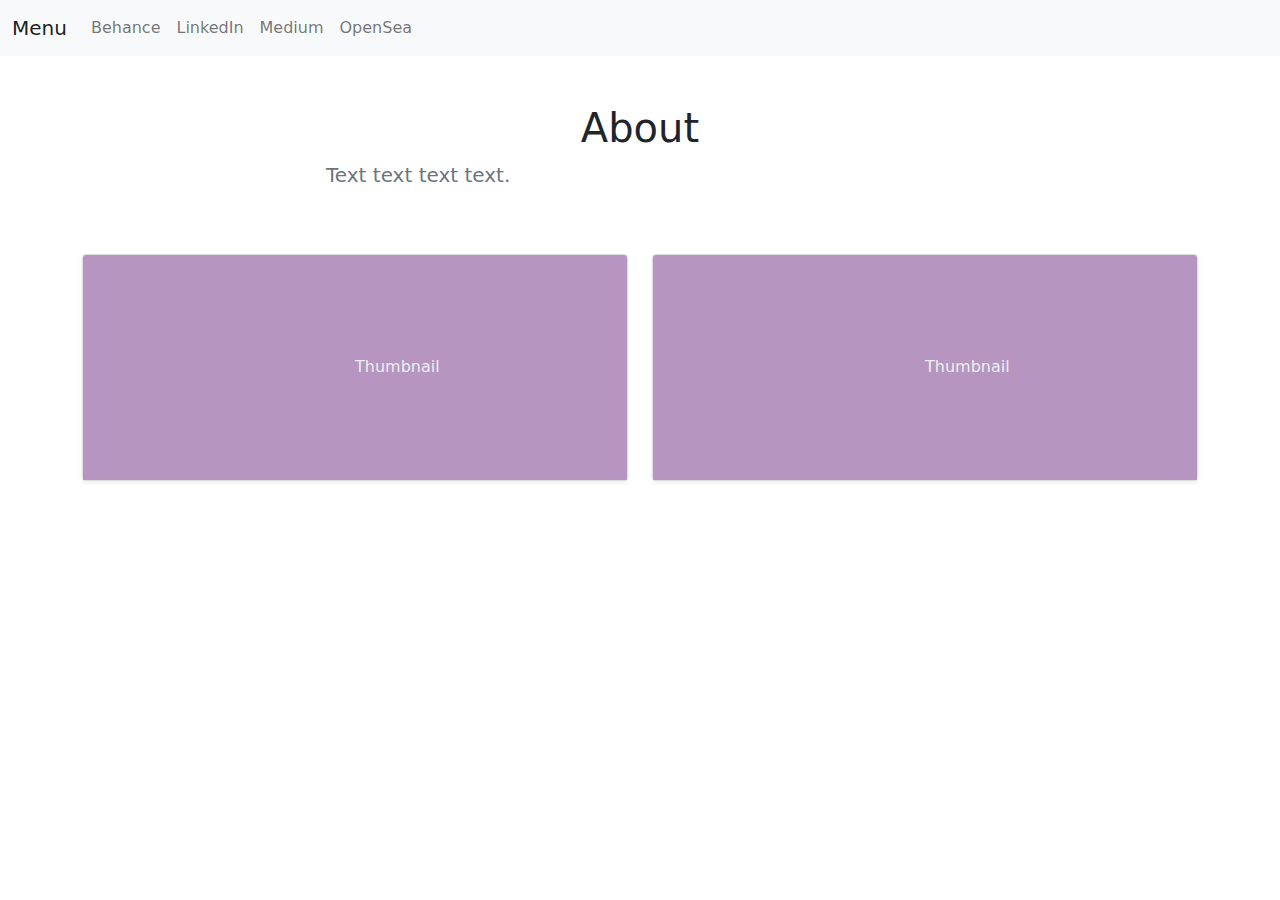
<file: BridWebsite/index.html>
<!DOCTYPE html>
<html lang="en">
<head>
		<meta charset="UTF-8">
		<meta name="viewport" content="width=device-width, initial-scale=1">
		<meta http-equiv="X-UA-Compatible" content="ie=edge">
		<title>Document</title>
		<!--Bootstrap css -->
		<link rel="stylesheet" href="./css/bootstrap.min.css">
		<!-- Icons -->
		<link rel="stylesheet" href="./css/all.min.css">
		<!-- custom css file -->
		<link rel="stylesheet" href="./css/style.css">
</head>
<body>
	<!-- header area-->
	<header class="header_area">
		<div class="main-menu">
			<nav class="navbar navbar-expand-lg navbar-light bg-light">
			  <div class="container-fluid">
			    <a class="navbar-brand" href="#">Menu</a>
			    <button class="navbar-toggler" type="button" data-bs-toggle="collapse" data-bs-target="#navbarSupportedContent" aria-controls="navbarSupportedContent" aria-expanded="false" aria-label="Toggle navigation">
			      <span class="navbar-toggler-icon"></span>
			    </button>
			    <div class="collapse navbar-collapse" id="navbarSupportedContent">
			      <ul class="navbar-nav me-auto mb-2 mb-lg-0">
			        <li class="nav-item">
			          <a class="nav-link" aria-current="page" href="#">Behance</a>
			        </li>
			        <li class="nav-item">
			          <a class="nav-link" aria-current="page" href="#">LinkedIn</a>
			        </li>
			        <li class="nav-item">
			          <a class="nav-link" aria-current="page" href="#">Medium</a>
			        </li>
			        <li class="nav-item">
			          <a class="nav-link" aria-current="page" href="#">OpenSea</a>
			        </li>
			      </ul>
			    </div>
			  </div>
			</nav>
		<div>
	</header>
	<!-- end header -->

	<!-- about -->

	<div class="row py-lg-5">
	  <div class="col-lg-6 col-md-8 mx-auto">
	    <h1 class="fw-light">About</h1>
	    <p class="lead text-muted">Text text text text.</p>
	  </div>
	</div>
	
	<!-- end about -->
	<!-- portfolio -->

    <div class="container">

      <div class="row row-cols-1 row-cols-sm-2">
        <div class="col">
          <div class="card shadow-sm">
            <svg class="bd-placeholder-img card-img-top" width="100%" height="225" xmlns="http://www.w3.org/2000/svg" role="img" aria-label="Thumbnail" preserveAspectRatio="xMidYMid slice" focusable="false"><title>Placeholder</title><rect width="100%" height="100%" fill="#B695C0"></rect><text x="50%" y="50%" fill="#eceeef" dy=".3em">Thumbnail</text></svg>
          </div>
        </div>
        <div class="col">
          <div class="card shadow-sm">
            <svg class="bd-placeholder-img card-img-top" width="100%" height="225" xmlns="http://www.w3.org/2000/svg" role="img" aria-label="Thumbnail" preserveAspectRatio="xMidYMid slice" focusable="false"><title>Placeholder</title><rect width="100%" height="100%" fill="#B695C0"></rect><text x="50%" y="50%" fill="#eceeef" dy=".3em">Thumbnail</text></svg>
          </div>
        </div>
        
	<!-- end portfolio -->
	
	<!-- Jquery js file -->
	<script src="./js/jquery3.6.0.js"></script>
	<!-- Bootstrap JS-->
	<script src="./js/bootstrap.min.js"></script>

</body>
</html>
</file>
<file: BridWebsite/css/style.css>
@import url(./fonts.css);

.padding{
background-color: purple;
padding: 50px;
background-clip: padding-box;
height: 200px;
width: 200px;
}

h1 {text-align: center;}
/*start nav*/

.header_area.main-menu.navbar.navbar-brand{
	padding: 0 2rem 0 5rem;
}

.header_area.main-menu.navbar.navbar{
	padding: 1rem 20rem;
}

.header_area.main-menu.nav-item.nav-link{
	font-family: "sans";
}

/*end nav*/
</file>
